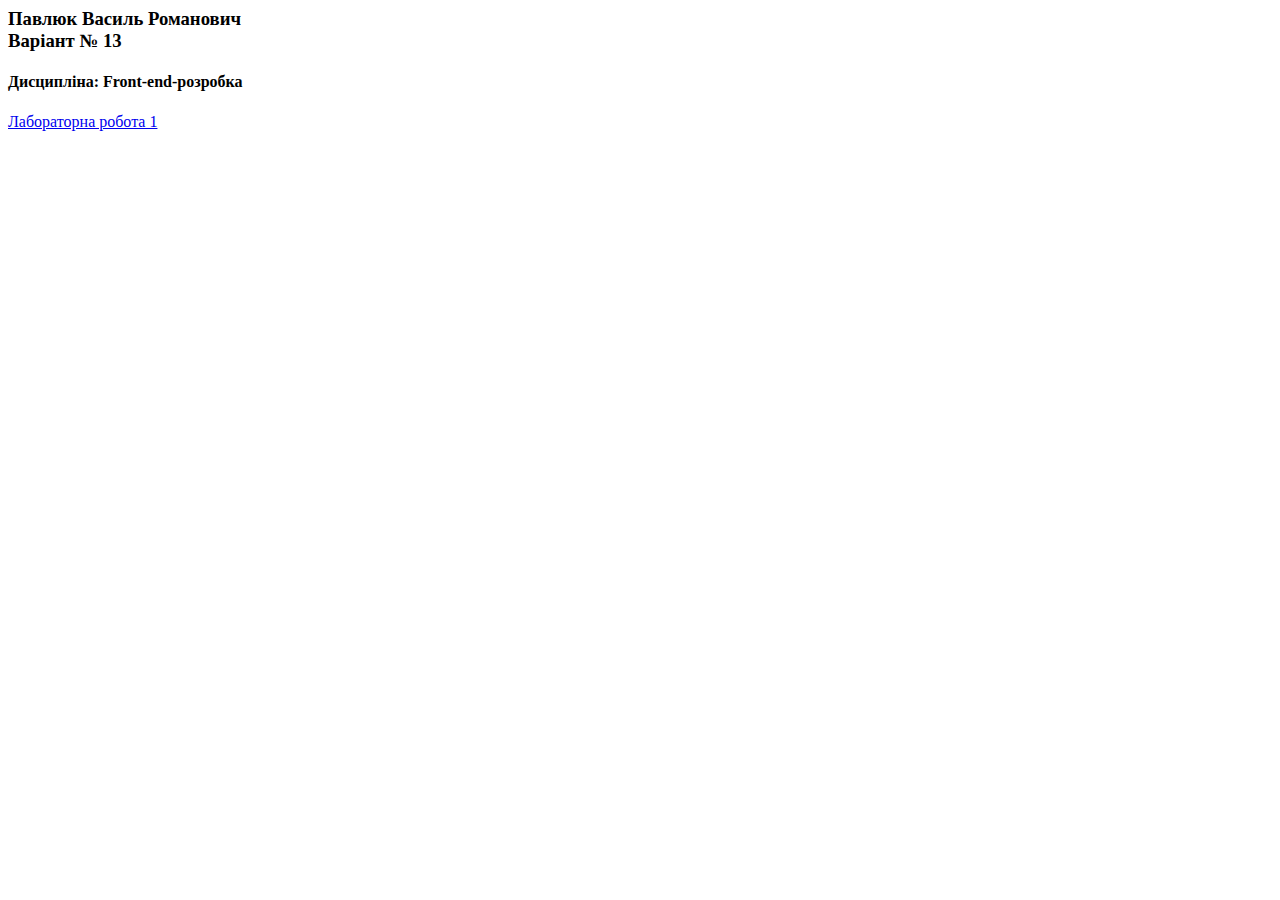
<file: index.html>
<html>
<head>
<meta charset="UTF-8">
<title> Павлюк Василь Романович </title>
</head>
<body>
<h3> Павлюк Василь Романович<br> Варіант № 13<h3>
<h4>Дисципліна:  Front-end-розробка</h4>
<a href="lab1_pavliuk/lab1.html">Лабораторна робота 1 </a> <br>
</body>
</html>
</file>
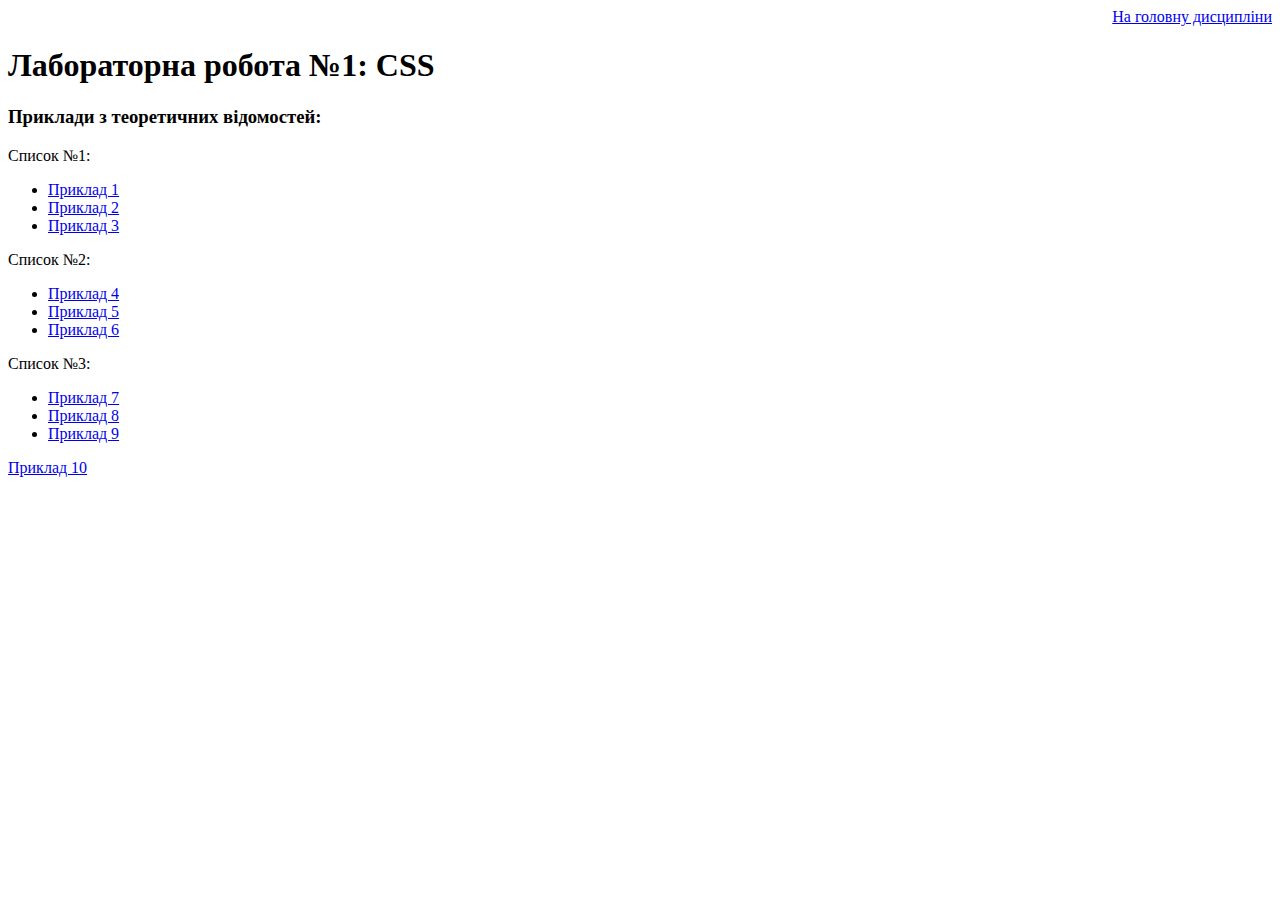
<file: lab1.html>
<!DOCTYPE html>
<html lang="uk">
<head>
    <meta charset="UTF-8">
    <title>Лабораторна робота 1</title>
</head>
<body>
    <a style="display: block; text-align: right" href="../index.html">На головну дисципліни</a>

    <h1>Лабораторна робота №1: CSS</h1>
    
    <h3>Приклади з теоретичних відомостей:</h3>
<p>Список №1:</p>
<ul>
<li><a href="html/example1.html" class="list1">Приклад 1</a></li>
<li><a href="html/example2.html" class="list1">Приклад 2</a></li>
<li ><a href="html/example3.html" class="list1">Приклад 3</a></li>

</ul>
<p>Список №2:</p>
<ul>
<li><a href="html/example4.html" class="list2">Приклад 4</a></li>
<li><a href="html/example5.html" class="list2">Приклад 5</a></li>
<li><a href="html/example6.html" class="list2">Приклад 6</a></li>
</ul>
<p>Список №3:</p>
<ul>
<li><a href="html/example7.html">Приклад 7</a></li>
<li><a href="html/example8.html">Приклад 8</a></li>
<li><a href="html/example9.html">Приклад 9</a></li>
</ul>
<a href="html/example10.html">Приклад 10</a>
</body>
</html>
</file>
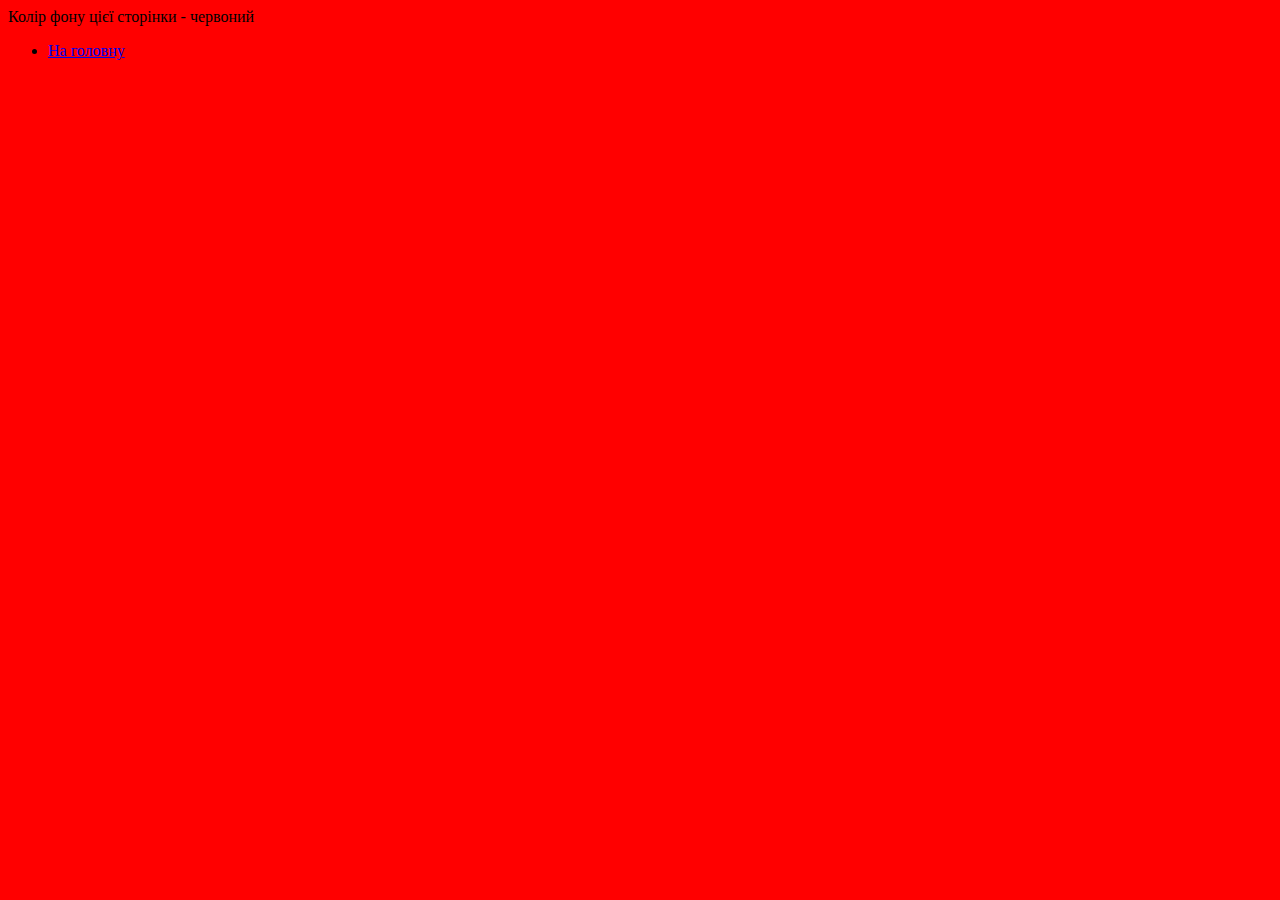
<file: html/example1.html>
<html>
  <head>
    <title>Приклад №1</title>
  </head>
  <body style="background-color: #FF0000;">
    <p>Колір фону цієї сторінки - червоний</p>
     <ul>
        <li><a href="../lab1.html">На головну</a></li>
    </ul>

 </body>
</html>
</file>
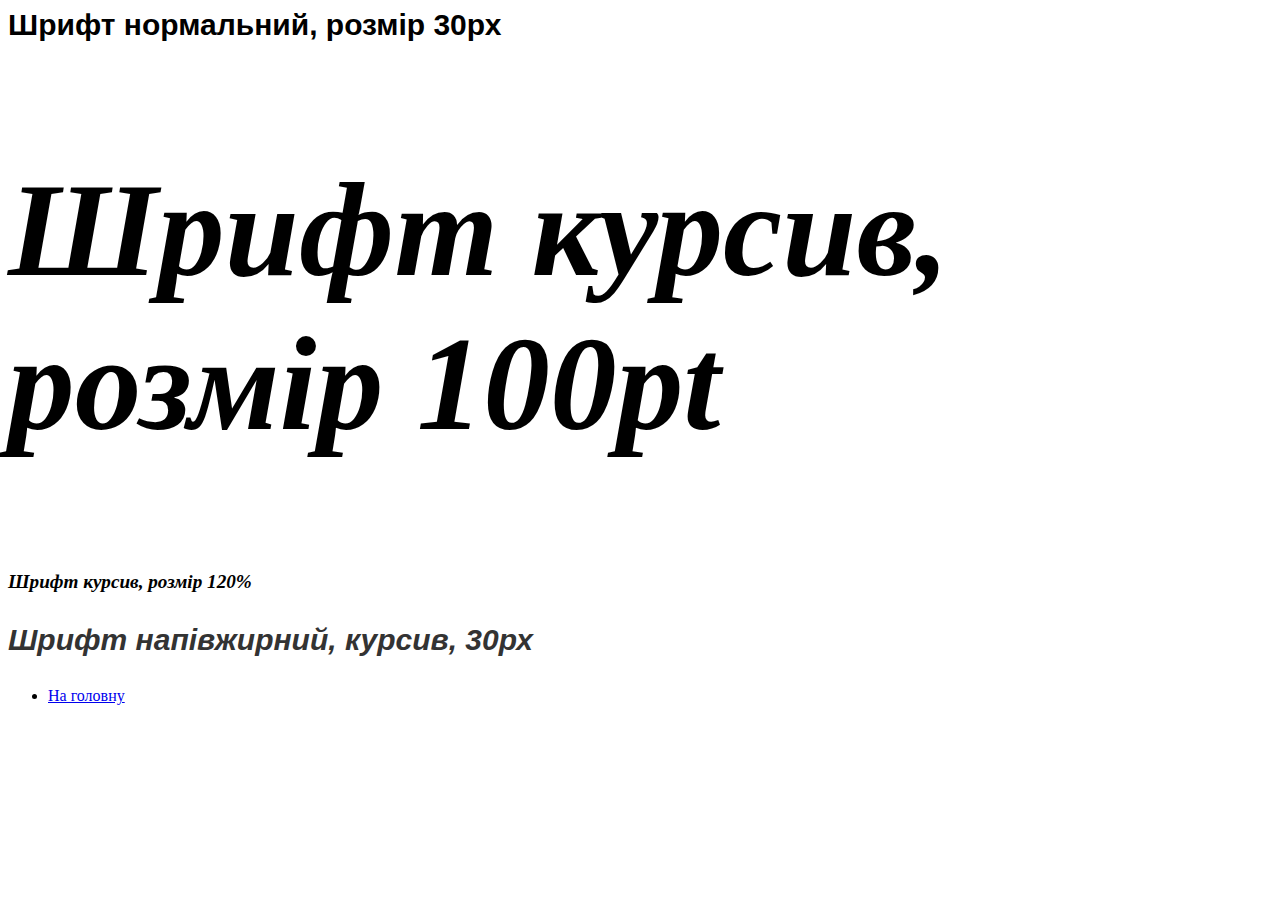
<file: html/example10.html>
<html>
 <head>
 <title>Приклад №10</title>
 <link rel="stylesheet" type="text/css" href="../style/style.css" />
 </head>
 <body>
<h1 class="ex10">Шрифт нормальний, розмір 30рх</h1>
 <h2 class="ex10"> Шрифт курсив, розмір 100рt </h2>
<h3 class="ex10"> Шрифт курсив, розмір 120% </h3>
 <p class="ex10"> Шрифт напівжирний, курсив, 30рх</p>
 <ul>
        <li><a href="../lab1.html">На головну</a></li>
    </ul>
 </body>
</html>
</file>
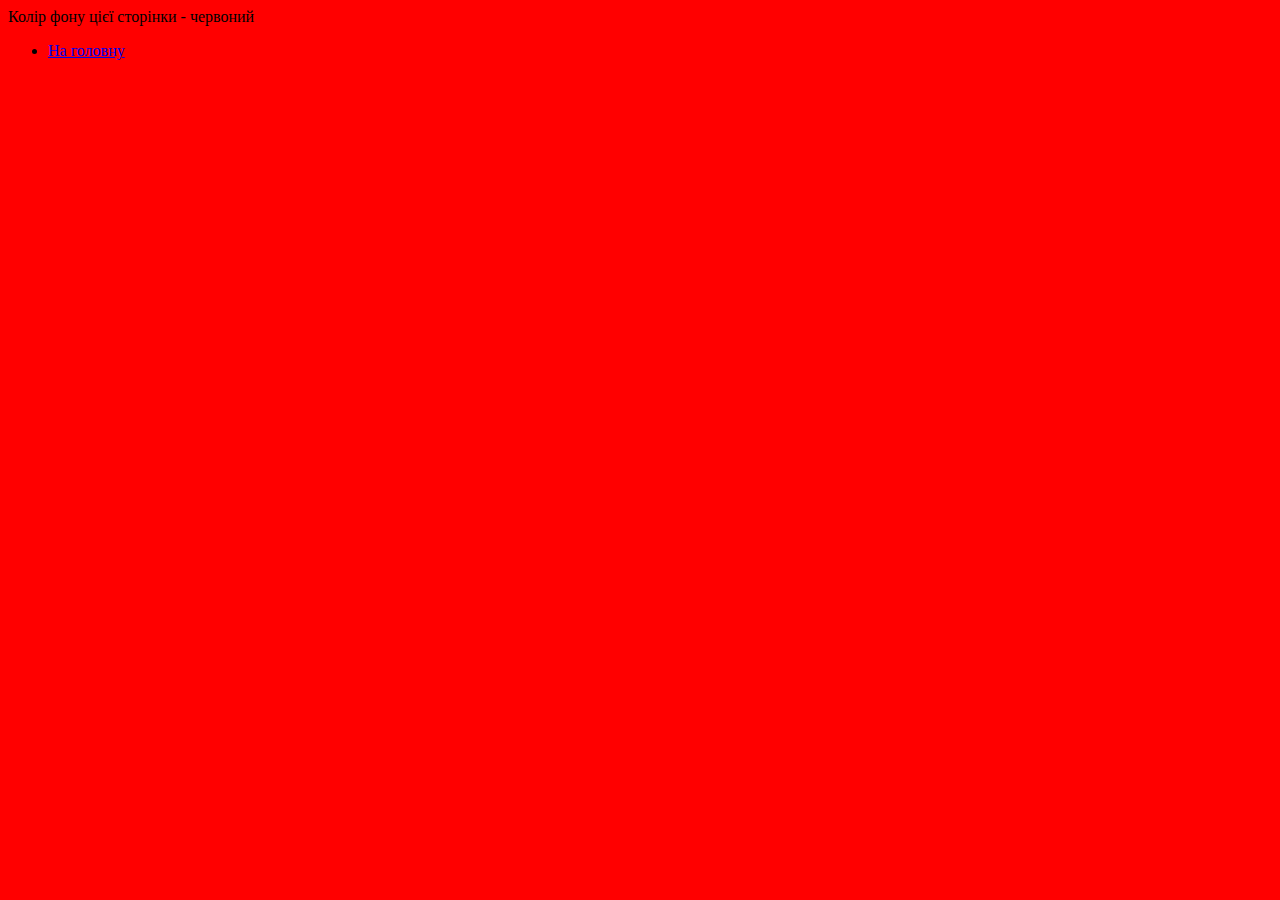
<file: html/example2.html>
<html>
 <head>
 <title>Приклад №2</title>
 <style type="text/css">
  body {background-color: #FF0000;}
 </style>
</head>
 <body>
 <p>Колір фону цієї сторінки - червоний</p>
  <ul>
        <li><a href="../lab1.html">На головну</a></li>
    </ul>
 </body>
</html>
</file>
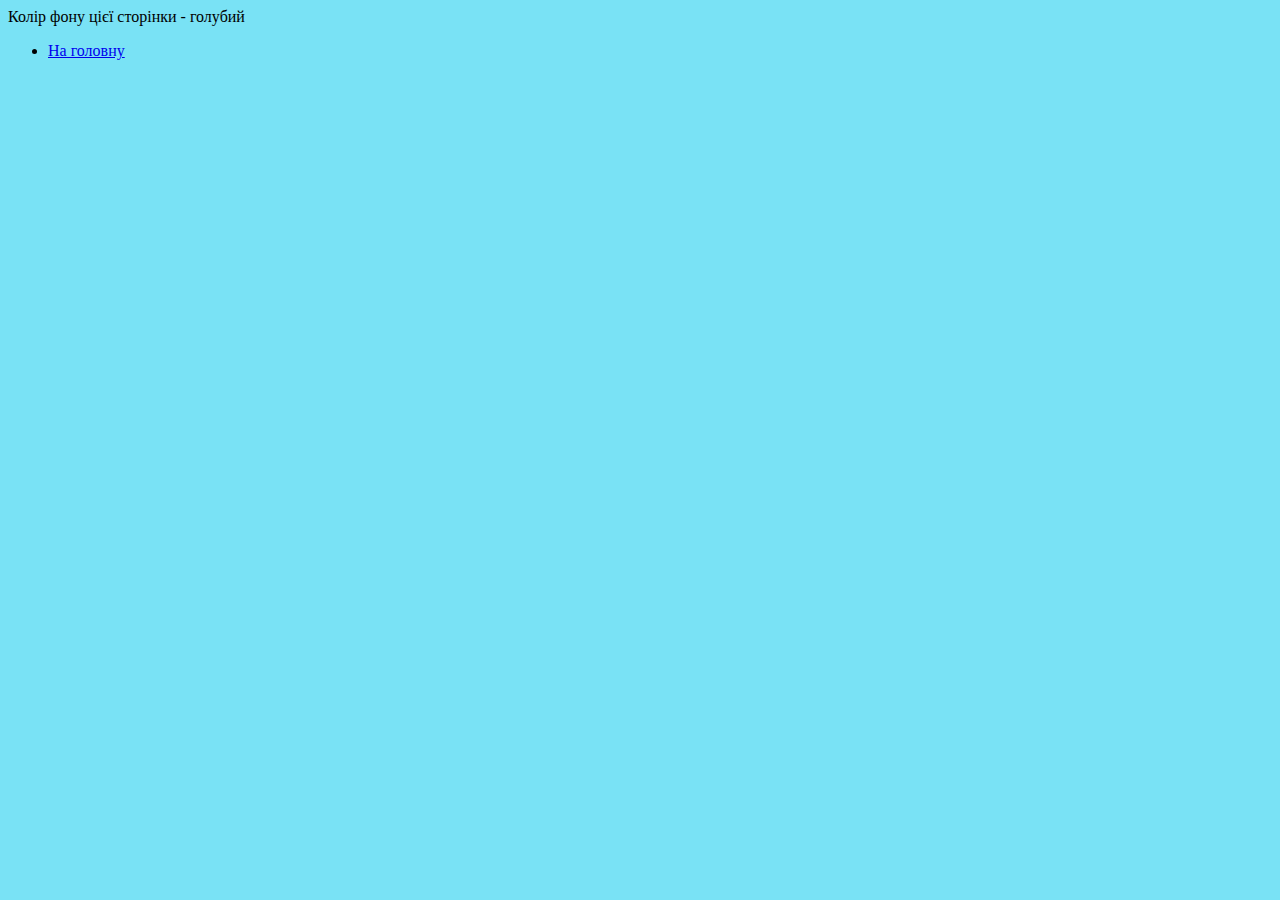
<file: html/example3.html>
<html>
 <head>
 <title>Приклад №3</title>
 <link rel="stylesheet" type="text/css" href="../style/style.css" />
 </head>
 <body>
 <body class="ex3">Колір фону цієї сторінки - голубий</p>
 <ul>
        <li><a href="../lab1.html">На головну</a></li>
    </ul>
 </body>
</html>
</file>
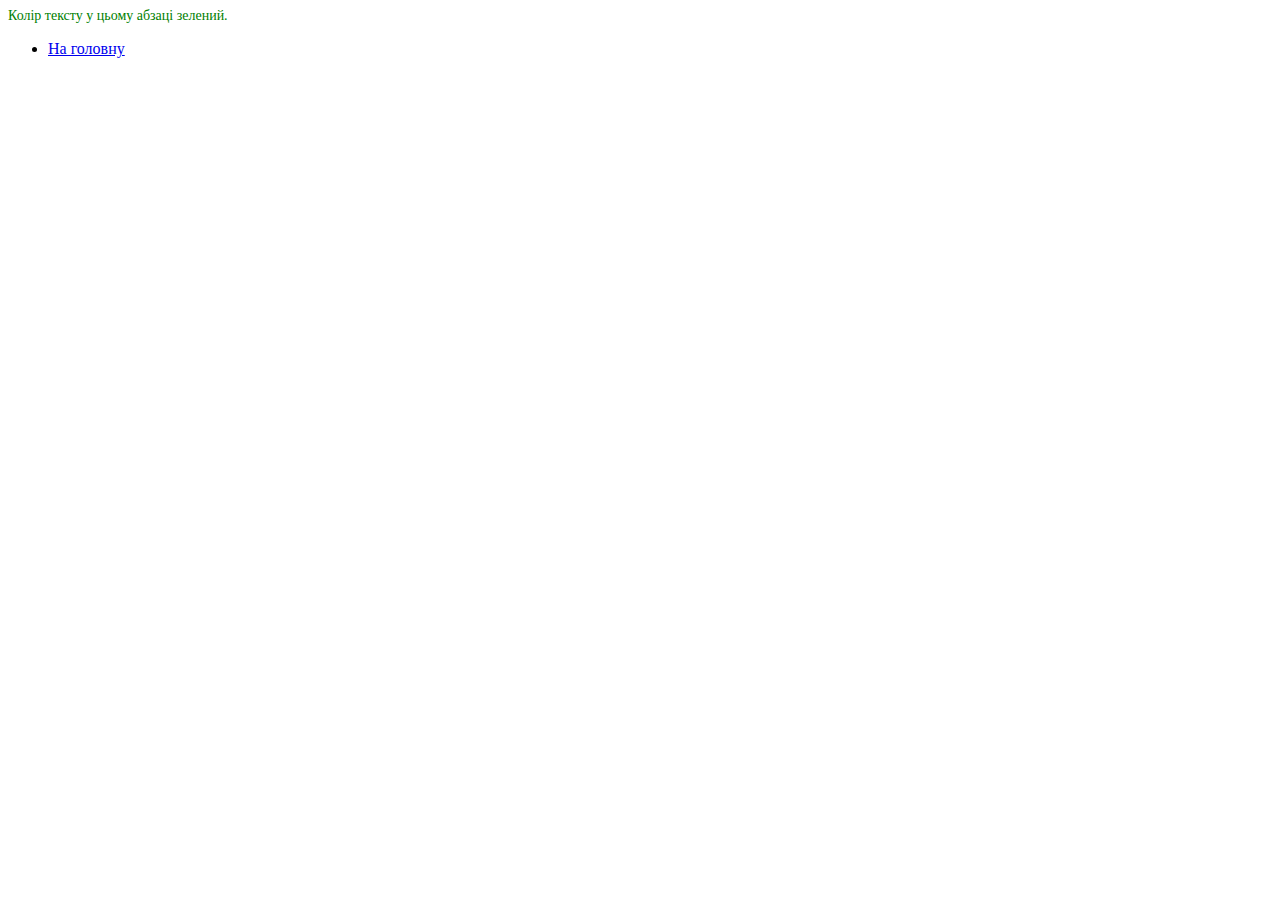
<file: html/example4.html>
<html>
 <head>
 <title>Приклад №4</title>
 <link rel="stylesheet" type="text/css" href="../style/style.css">
 </head>
 <body>
<p class="ex4"> Колір тексту у цьому абзаці зелений.</p>
 <ul>
        <li><a href="../lab1.html">На головну</a></li>
    </ul>
 </body>
</html>
</file>
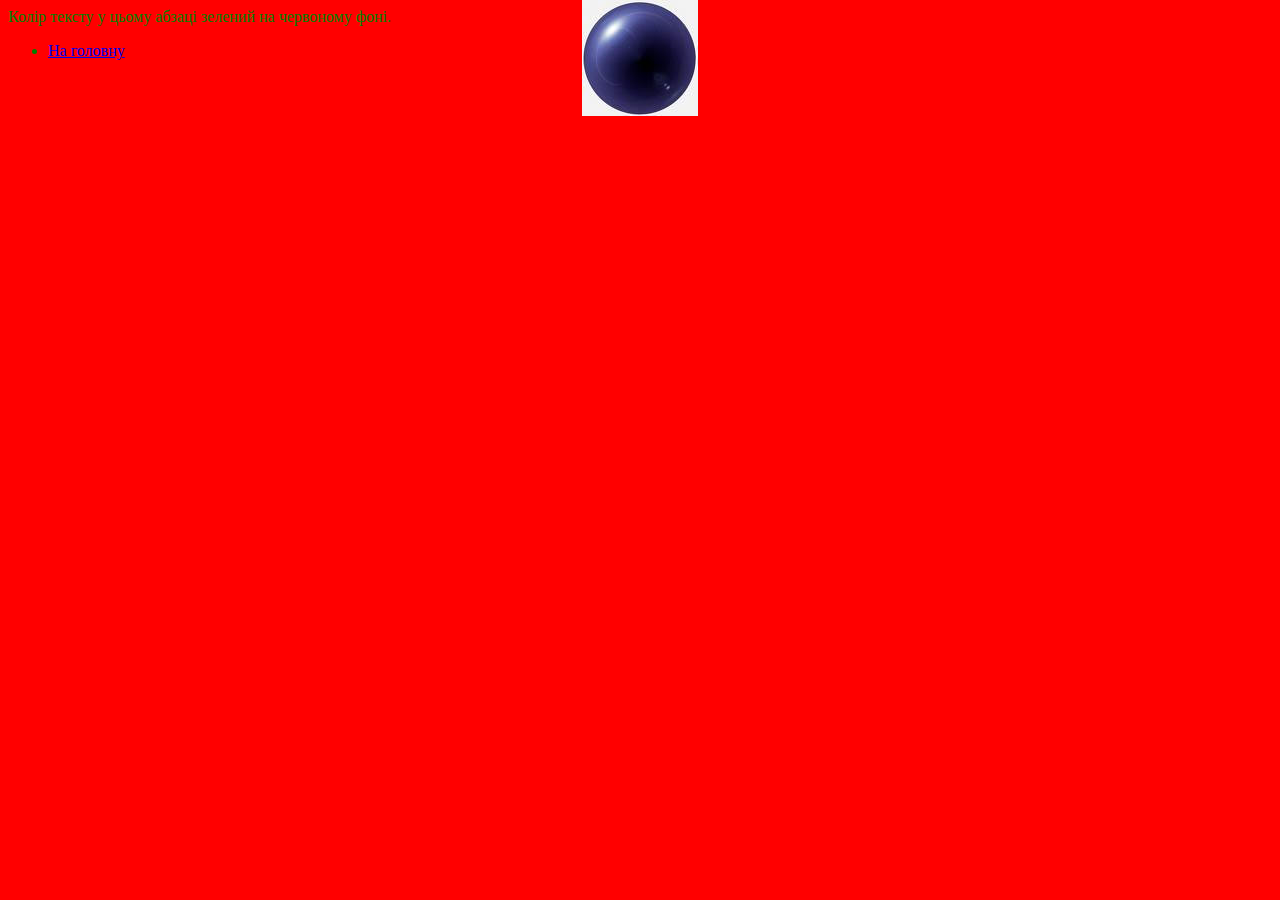
<file: html/example5.html>
<html>
 <head>
 <title>Приклад №5</title>
 <link rel="stylesheet" type="text/css" href="../style/style.css" />
 </head>
 <body class="ex5"> Колір тексту у цьому абзаці зелений на червоному фоні.
 <ul>
        <li><a href="../lab1.html">На головну</a></li>
    </ul>
 </body>
</html>
</file>
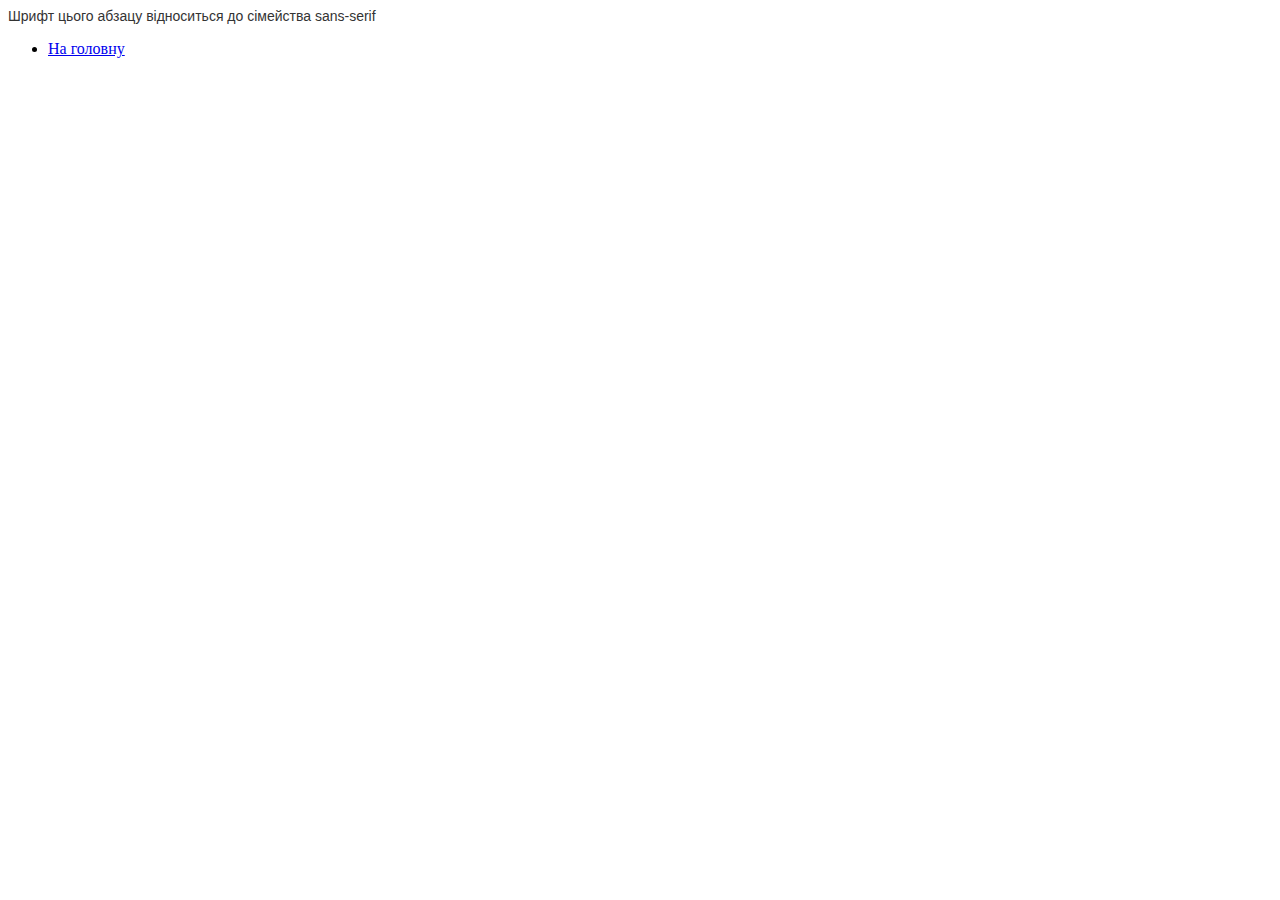
<file: html/example6.html>
<html>
 <head>
 <title>Приклад №6</title>
 <link rel="stylesheet" type="text/css" href="../style/style.css" />
 </head>
 <body>
 <p class="ex6"> Шрифт цього абзацу відноситься до сімейства sans-serif</p>
    <ul>
        <li><a href="../lab1.html">На головну</a></li>
    </ul>
 </body>
</html>
</file>
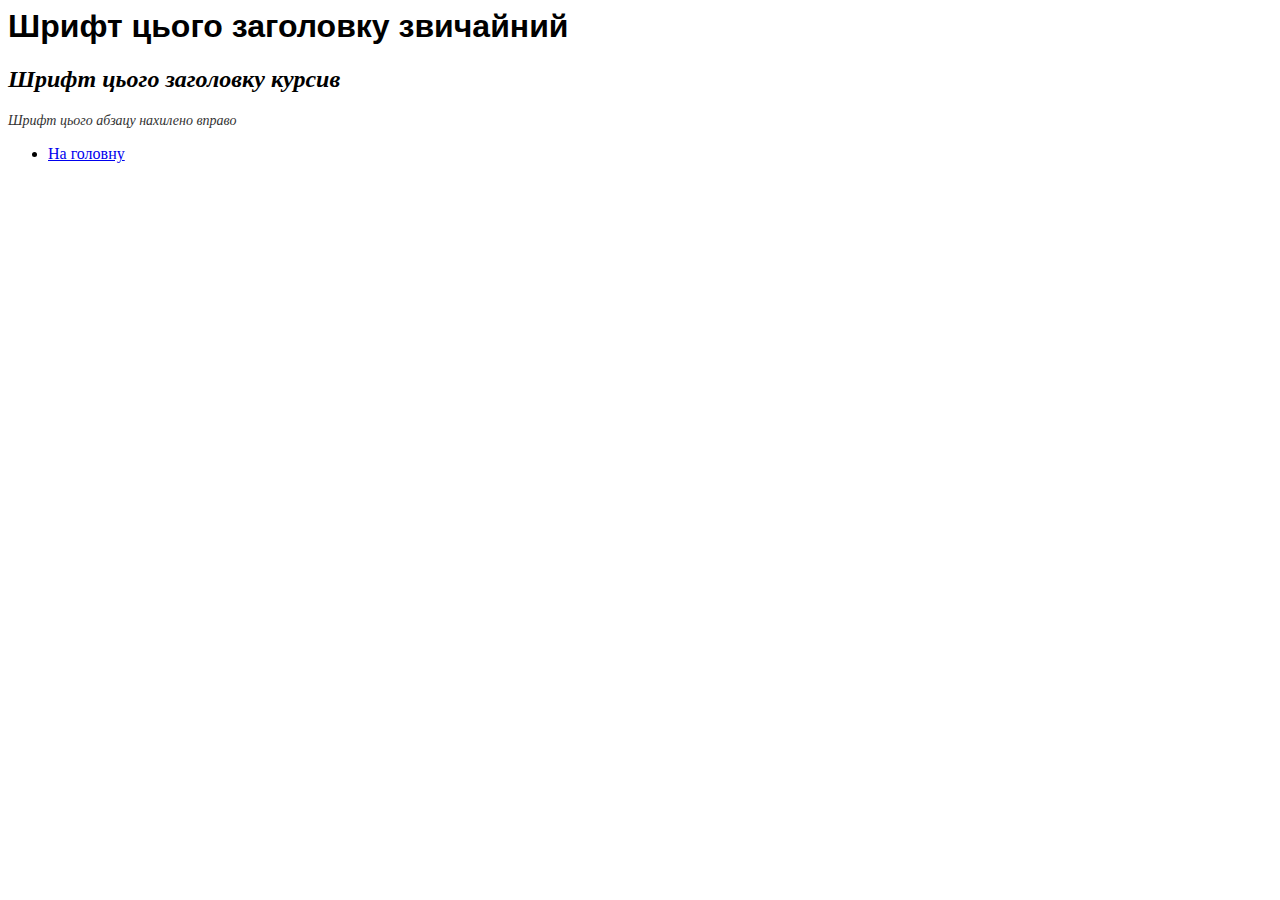
<file: html/example7.html>
<html>
 <head>
 <title>Приклад №7</title>
 <link rel="stylesheet" type="text/css" href="../style/style.css" />
 </head>
 <body>
 <h1 class="ex7">Шрифт цього заголовку звичайний</h1>
 <h2 class="ex7">Шрифт цього заголовку курсив</h2>
 <p class="ex7"> Шрифт цього абзацу нахилено вправо</p>
 <ul>
        <li><a href="../lab1.html">На головну</a></li>
    </ul>
 </body>
</html>
</file>
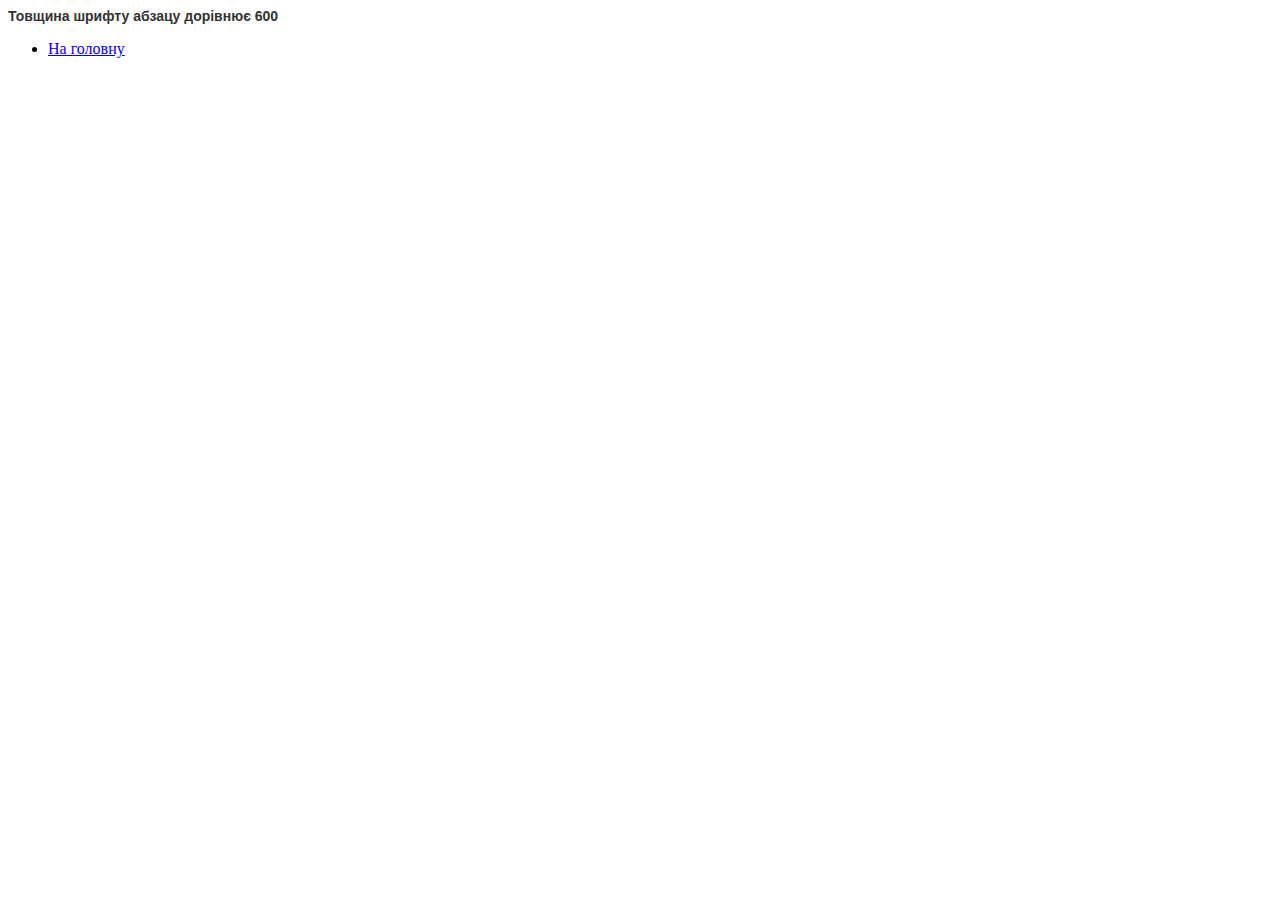
<file: html/example9.html>
<html>
 <head>
 <title>Приклад №9</title>
 <link rel="stylesheet" type="text/css" href="../style/style.css" />
 </head>
 <body>
 <p class="ex9">Товщина шрифту абзацу дорівнює 600</p>
 <ul>
        <li><a href="../lab1.html">На головну</a></li>
    </ul>
 </body>
</html>
</file>
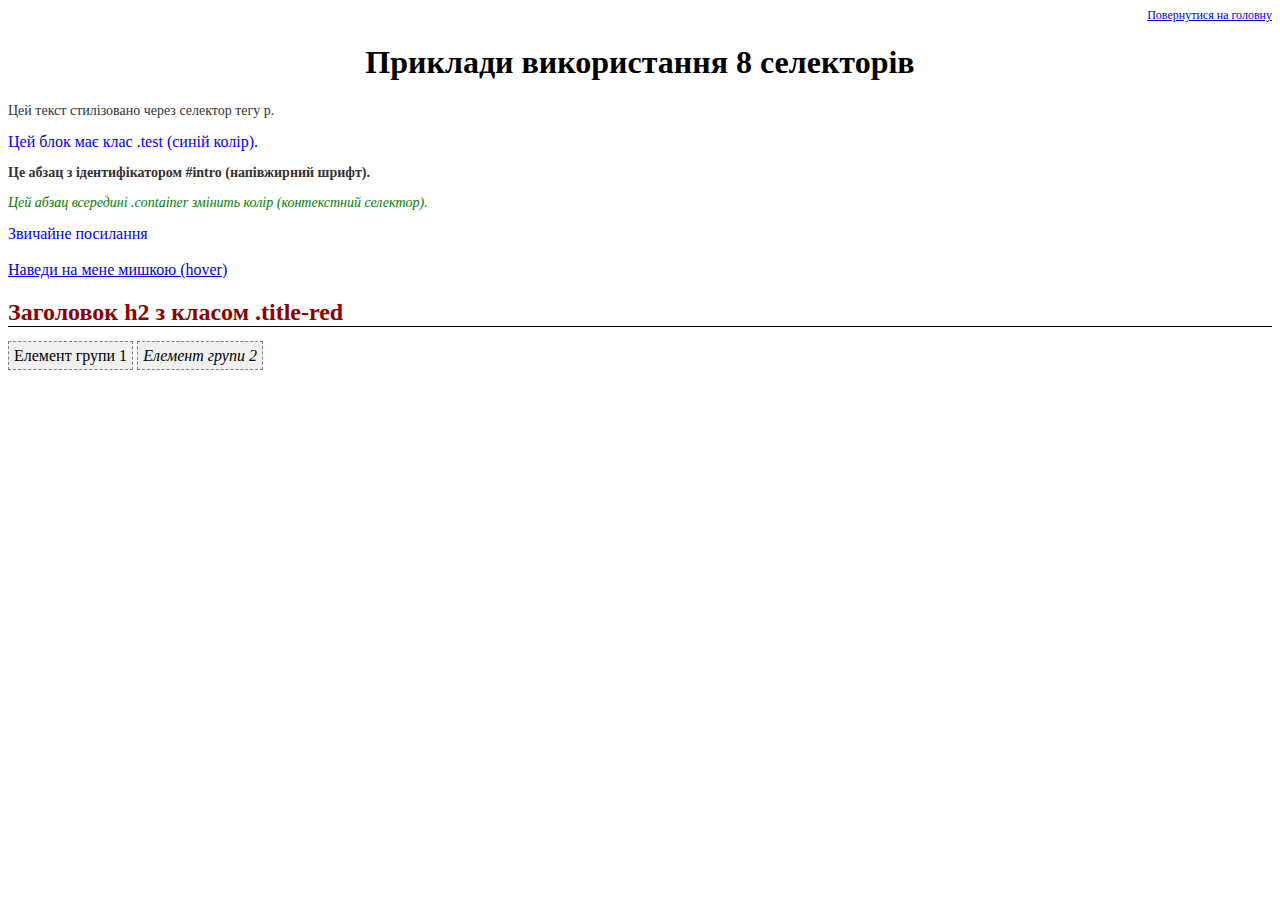
<file: html/selectors.html>
<!DOCTYPE html>
<html lang="uk">
<head>
    <meta charset="UTF-8">
    <title>Демонстрація селекторів</title>
    <link rel="stylesheet" href="../style/style.css">
</head>
<body>
    <a class="back-link" href="../lab1.html">Повернутися на головну</a>

    <h1 class="exx1">Приклади використання 8 селекторів</h1>

    <p>Цей текст стилізовано через селектор тегу p.</p>

    <div class="test">Цей блок має клас .test (синій колір).</div>

    <p id="intro">Це абзац з ідентифікатором #intro (напівжирний шрифт).</p>

    <div class="container">
        <p>Цей абзац всередині .container змінить колір (контекстний селектор).</p>
    </div>

    <a href="https://google.com" class="my-link">Звичайне посилання</a> <br><br>

    <a href="#" class="hover-link">Наведи на мене мишкою (hover)</a>

    <h2 class="title-red">Заголовок h2 з класом .title-red</h2>

    <span class="group1">Елемент групи 1</span>
    <em class="group2">Елемент групи 2</em>

</body>
</html>
</file>
<file: style/style.css>
body.ex3
{background-color: #79e2f5;}


p.ex4 {
  color: green;
}

body.ex5 {
  background-color: red;
  color: green;
   background-image: url("../image/ball.jpg");
    background-repeat: no-repeat;
 background-position: 50% 0%

}

p.ex6{
   font-family: Arial, Candara, Century-Gothic, sans-serif; 
}


h1.ex7{
 font-family: Arial, Candara, Century-Gothic, sans-serif;
 font-style: normal;
}
h2.ex7{
 font-family: Times New Roman, Georgia, serif;
 font-style: italic;
}
p.ex7{
 font-family: Times New Roman, Georgia, serif;
 font-style: oblique;
}

p.ex8{
 font-family: Arial, Candara, Century-Gothic, sans-serif;
 font-style: normal;
 font-variant: small-caps;
}

p.ex9{
 font-family: Arial, Candara, Century-Gothic, sans-serif;
 font-style: normal;
 font-variant: normal;
 font-weight: 600
}

h1.ex10{
 font-family: Arial, Candara, Century-Gothic, sans-serif;
 font-style: normal;
 font-size: 30px;
}
h2.ex10{
 font-family: Times New Roman, Georgia, serif;
 font-style: italic;
 font-size: 100pt;
}
h3.ex10{
 font-family: Times New Roman, Georgia, serif;
 font-style: italic;
 font-size: 120%;
}
p.ex10{
font-style: italic;
font-weight: bold;
font-size: 30px;
font-family: arial, sans-serif;
}


/* 1.*/
p {
    font-size: 14px;
    color: #333;
}

/* 2.*/
.test {
    color: blue;
}

/* 3.*/
#intro {
    font-weight: bold;
}

/* 4.*/
.container p {
    color: green;
    font-style: italic;
}

/* 5.*/
.my-link:link {
    color: #0000ff;
    text-decoration: none;
}

/* 6.*/
.hover-link:hover {
    font-weight: normal;
    text-transform: uppercase;
    letter-spacing: 5px;
    color: red;
}

/* 7.*/
h2.title-red {
    color: darkred;
    border-bottom: 1px solid black;
}

/* 8.*/
.group1, .group2 {
    background-color: #f0f0f0;
    padding: 5px;
    border: 1px dashed gray;
}

h1.exx1{
  text-align: center;
}


.back-link {
    display: block;
    text-align: right;
    margin-bottom: 20px;
    font-size: 12px;
}
</file>
